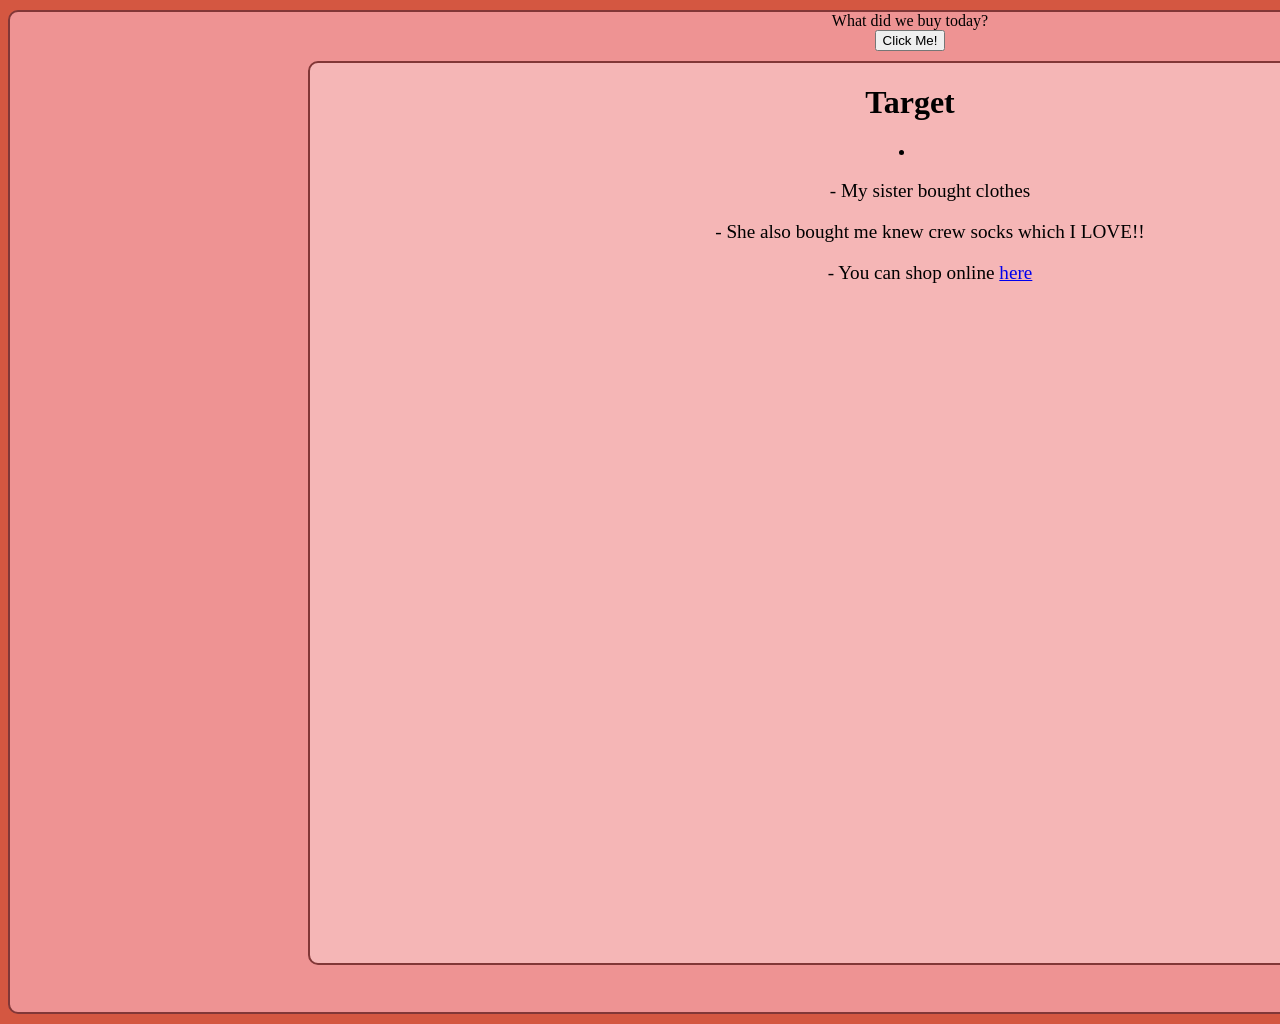
<file: index.html>
<!DOCTYPE html>
<html lang="en">
    <head>
        <meta charset="UTF-8">
        <meta name="viewport" content="width=device-width, initial-scale=1.0">
        <title>Sunrise</title>
        <link rel="stylesheet" href="sunrise.css">
    </head>
    <body>
        <div id="container">
        <header>What did we buy today?</header>
        <button onclick="ClickHello()">Click Me!</button>
        <div id="container2">
            <h1>Target</h1>
            <li>
                <ul>- My sister bought clothes</ul>
                <ul>- She also bought me knew crew socks which I LOVE!!</ul>
                <ul>- You can shop online <a href="https://www.target.com">here</a></ul>
            </li>
        </div>
        </div>
    </body>
    <script src="sunrise.js"></script>
</html>
</file>
<file: sunrise.css>
body {
    text-align: center;
    background-color: rgb(212, 87, 65);
}
#container {
    background-size: cover;
  	width: 1800px;
  	margin: 0 auto;
    border-radius: 10px;
  	height: 1000px;
  	margin-top:10px;
  	margin-bottom: 10px;
  	position:relative;
    border: solid #813737 2pt;
    background-color: rgb(238, 147, 147);
}
#container2 {
    background-size: cover;
  	width: 1200px;
  	margin: 0 auto;
    border-radius: 10px;
  	height: 900px;
  	margin-top:10px;
  	margin-bottom: 10px;
  	position:relative;
    border: solid #813737 2pt;
    background-color: rgb(245, 182, 182);
}
ul {
    font-size: larger;
}
</file>
